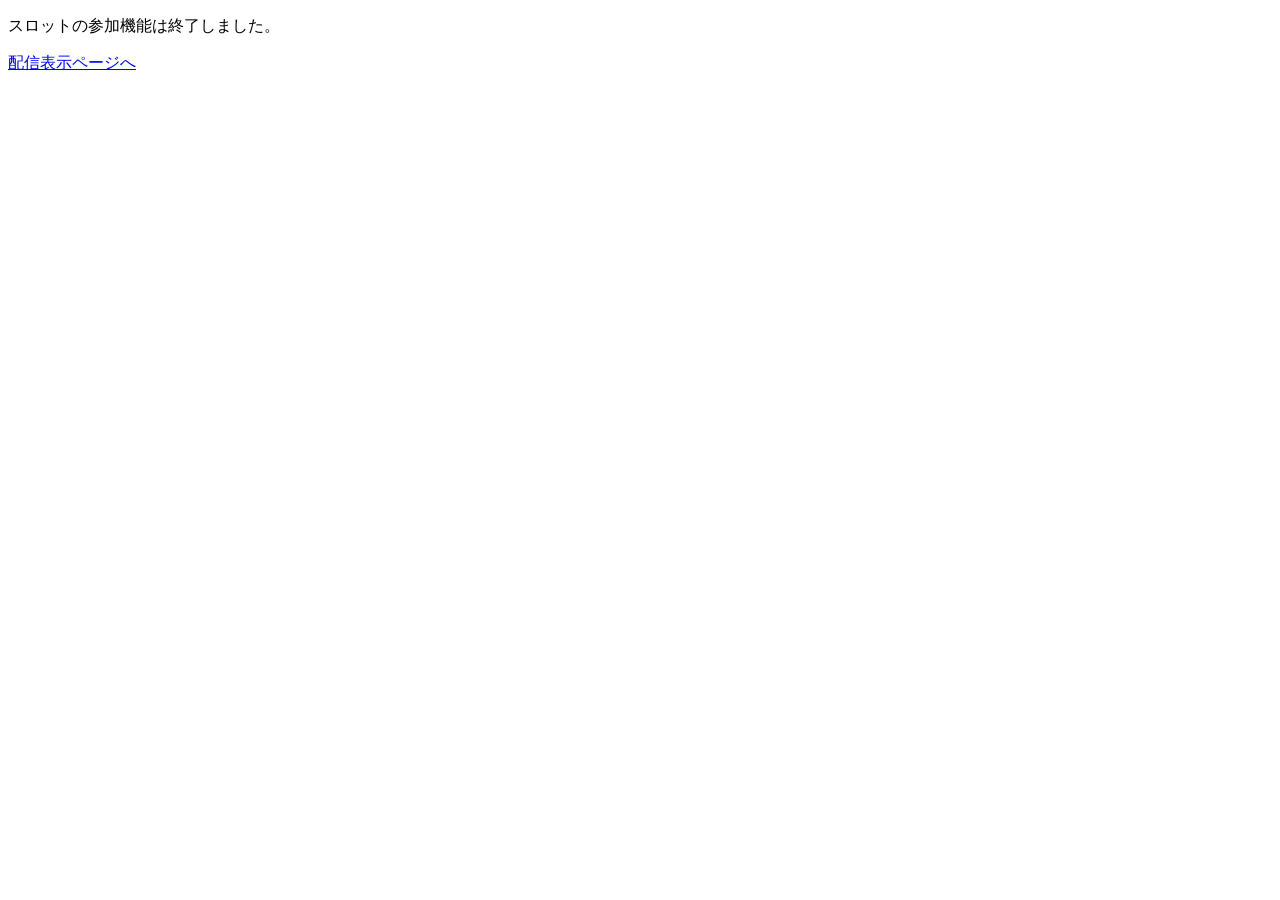
<file: viewer.html>
<!doctype html>
<html lang="ja">
  <meta charset="utf-8" /><meta
    name="viewport"
    content="width=device-width,initial-scale=1"
  /><title>参加ページ終了</title>
  <body>
    <p>スロットの参加機能は終了しました。</p>
    <a href="display.html">配信表示ページへ</a>
  </body>
</html>
</file>
